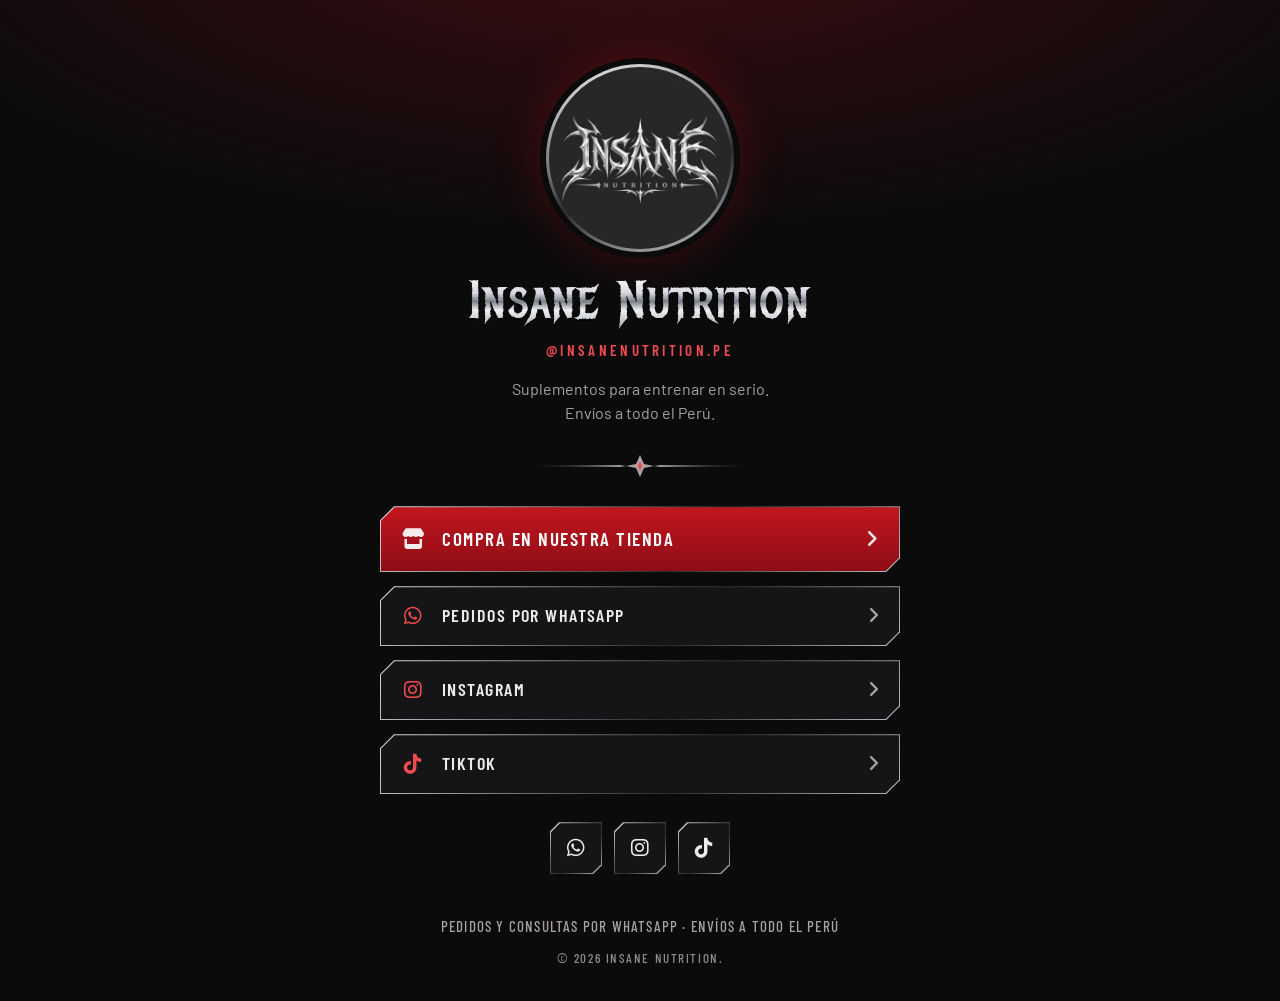
<file: index.html>
<!DOCTYPE html>
<html lang="es" class="scheme-dark">
<head>
  <meta charset="UTF-8" />
  <meta name="viewport" content="width=device-width, initial-scale=1.0, viewport-fit=cover" />
  <title>Insane Nutrition</title>

  <meta name="last-modified" content="2026-11-14T04:01:56+0000">
  <meta name="theme-color" media="(prefers-color-scheme: light)" content="#e9e4da">
  <meta name="theme-color" media="(prefers-color-scheme: dark)" content="#0b0b0c">
  <meta name="apple-mobile-web-app-capable" content="yes">
  <meta name="apple-mobile-web-app-status-bar-style" content="black-translucent">

  <meta property="og:title" content="Insane Nutrition" />
  <meta name="author" content="@insanenutrition.pe" />
  <meta property="og:locale" content="es_PE" />
  <meta name="description" content="Suplementos para entrenar en serio. Envíos a todo el Perú." />
  <meta property="og:description" content="Suplementos para entrenar en serio. Envíos a todo el Perú." />
  <meta property="og:site_name" content="Insane Nutrition" />
  <meta property="og:image" content="./images/profile.jpeg" />
  <meta property="og:type" content="website" />
  <meta name="twitter:card" content="summary_large_image" />
  <meta property="twitter:image" content="./images/profile.jpeg" />
  <meta property="twitter:title" content="Insane Nutrition" />

  <link rel="apple-touch-icon" sizes="180x180" href="./images/favicons/favicon.ico">
  <link rel="shortcut icon" href="./images/favicons/favicon.ico">
  <meta name="apple-mobile-web-app-title" content="Insane Nutrition">
  <meta name="application-name" content="Insane Nutrition">

  <link rel="preconnect" href="https://fonts.googleapis.com">
  <link rel="preconnect" href="https://fonts.gstatic.com" crossorigin>
  <link rel="stylesheet" href="https://fonts.googleapis.com/css2?family=Barlow+Condensed:wght@500;600;700&family=Barlow:wght@400;500&family=Metal+Mania&display=swap">
  <link rel="stylesheet" href="https://cdnjs.cloudflare.com/ajax/libs/font-awesome/6.5.2/css/all.min.css" crossorigin="anonymous" referrerpolicy="no-referrer">
  <link rel="stylesheet" href="./styles.css?v=2026-11-14T04:01:56+0000" />
  
</head>
<body>
  
  <main class="container">
    <header class="profile">
      <div class="avatar-ring">
        <img src="./images/profile.jpeg" alt="Logo" class="profile-pic" width="200" height="200" />
      </div>
      <h1 class="brand">Insane Nutrition</h1>
      <p class="handle">@insanenutrition.pe</p>
      <p class="description">Suplementos para entrenar en serio. Envíos a todo el Perú.</p>
    </header>

    <svg class="ornament" viewBox="0 0 240 24" aria-hidden="true" focusable="false">
      <defs>
        <linearGradient id="orn-fade-l" x1="0" x2="1" y1="0" y2="0">
          <stop offset="0" stop-color="currentColor" stop-opacity="0" />
          <stop offset="1" stop-color="currentColor" stop-opacity="1" />
        </linearGradient>
        <linearGradient id="orn-fade-r" x1="1" x2="0" y1="0" y2="0">
          <stop offset="0" stop-color="currentColor" stop-opacity="0" />
          <stop offset="1" stop-color="currentColor" stop-opacity="1" />
        </linearGradient>
      </defs>
      <path d="M4 12 L100 11 L106 12 L100 13 Z" fill="url(#orn-fade-l)" />
      <path d="M236 12 L140 11 L134 12 L140 13 Z" fill="url(#orn-fade-r)" />
      <path d="M120 1 L124 10 L134 12 L124 14 L120 23 L116 14 L106 12 L116 10 Z" fill="currentColor" />
      <path d="M120 7 L122 12 L120 17 L118 12 Z" class="ornament-core" />
    </svg>

    <nav class="links" aria-label="Enlaces">
      
        
        <a href="https://www.insane-nutrition.com/" target="_blank" rel="noopener" class="link-button link-primary" title="Tienda online" aria-label="Tienda online de Insane Nutrition">
          
          <span class="link-icon" aria-hidden="true"><i class="fa-solid fa-store"></i></span>
          <span class="link-text">Compra en nuestra tienda</span>
          <span class="link-arrow" aria-hidden="true"><i class="fa-solid fa-angle-right"></i></span>
        </a>
      
        
        <a href="https://wa.me/51942251060?text=Hola%20Insane%20Nutrition,%20quiero%20hacer%20un%20pedido" target="_blank" rel="noopener" class="link-button" title="WhatsApp" aria-label="Pedidos por WhatsApp">
          
          <span class="link-icon" aria-hidden="true"><i class="fa-brands fa-whatsapp"></i></span>
          <span class="link-text">Pedidos por WhatsApp</span>
          <span class="link-arrow" aria-hidden="true"><i class="fa-solid fa-angle-right"></i></span>
        </a>
      
        
        <a href="https://www.instagram.com/insanenutrition.pe/" target="_blank" rel="noopener" class="link-button" title="Instagram" aria-label="Instagram de Insane Nutrition">
          
          <span class="link-icon" aria-hidden="true"><i class="fa-brands fa-instagram"></i></span>
          <span class="link-text">Instagram</span>
          <span class="link-arrow" aria-hidden="true"><i class="fa-solid fa-angle-right"></i></span>
        </a>
      
        
        <a href="https://www.tiktok.com/@insanenutritionpe" target="_blank" rel="noopener" class="link-button" title="TikTok" aria-label="TikTok de Insane Nutrition">
          
          <span class="link-icon" aria-hidden="true"><i class="fa-brands fa-tiktok"></i></span>
          <span class="link-text">TikTok</span>
          <span class="link-arrow" aria-hidden="true"><i class="fa-solid fa-angle-right"></i></span>
        </a>
      
    </nav>

    <div class="button-container">
      <div class="button-group">
        
          
          <a href="https://wa.me/51942251060" title="WhatsApp" target="_blank" rel="noopener" class="icon-button" aria-label="WhatsApp de Insane Nutrition">
            <i class="fa-brands fa-whatsapp" aria-hidden="true"></i>
          </a>
        
          
          <a href="https://www.instagram.com/insanenutrition.pe/" title="Instagram" target="_blank" rel="noopener" class="icon-button" aria-label="Instagram de Insane Nutrition">
            <i class="fa-brands fa-instagram" aria-hidden="true"></i>
          </a>
        
          
          <a href="https://www.tiktok.com/@insanenutritionpe" title="TikTok" target="_blank" rel="noopener" class="icon-button" aria-label="TikTok de Insane Nutrition">
            <i class="fa-brands fa-tiktok" aria-hidden="true"></i>
          </a>
        
      </div>
    </div>

    <footer class="footer">
      <p>Pedidos y consultas por WhatsApp · Envíos a todo el Perú</p>
      <div class="copyright">© 2026 Insane Nutrition.
</div>
    </footer>
  </main>

  
  <script src="./scripts.js?v=2026-11-14T04:01:56+0000"></script>
  
</body>
</html>
</file>
<file: styles.css>
/* insane-gothic — linkyee theme for Insane Nutrition
   Dark-first: black iron, chrome silver, blood red. Signature move: cut-corner
   "plates" with a silver edge, like armor or weight plates. The light variant
   (only used with color_scheme: light, or auto on a light system) translates
   it to bone parchment with iron ink. */

:root {
  --bg: #0b0b0c;
  --bg-glow: rgba(178, 18, 28, 0.30);
  --fg: #ecebea;
  --muted: #a8a29f;
  --plate: #151416;
  --plate-hover: #1d1a1c;
  --edge: linear-gradient(135deg, #d9dce0 0%, #5d6168 40%, #2a2b2f 60%, #b9bdc3 100%);
  --edge-hover: linear-gradient(135deg, #ff5a5f 0%, #b2121c 50%, #ff5a5f 100%);
  --accent: #b2121c;
  --accent-bright: #ef4b50;
  --on-accent: #ffffff;
  --chrome: linear-gradient(180deg, #ffffff 0%, #d7dadf 34%, #7b8088 50%, #eef0f2 66%, #a3a8ae 100%);
  --chrome-shadow: rgba(0, 0, 0, 0.9);
  --ring: linear-gradient(160deg, #f2f3f5 0%, #6b7078 45%, #2a2b2f 60%, #c9ccd1 100%);
  --cut: 14px;
  --display: 'Metal Mania', 'Grenze Gotisch', 'Times New Roman', serif;
  --condensed: 'Barlow Condensed', 'Oswald', 'Arial Narrow', sans-serif;
  --body: 'Barlow', -apple-system, BlinkMacSystemFont, 'Helvetica Neue', Arial, sans-serif;
  --language-switcher-bg: var(--plate);
  --language-switcher-fg: var(--fg);
  --language-switcher-border: #3a3a3f;
  --language-switcher-hover: var(--plate-hover);
  --language-switcher-active-bg: var(--accent);
  --language-switcher-active-fg: var(--on-accent);
  --language-switcher-focus: var(--accent-bright);
  --language-switcher-shadow: none;
}

/* Light ("bone & iron"): auto on a light system, or forced with color_scheme: light */
@media (prefers-color-scheme: light) {
  :root:not(.scheme-dark) {
    --bg: #e9e4da;
    --bg-glow: rgba(143, 17, 24, 0.14);
    --fg: #161314;
    --muted: #574f4c;
    --plate: #f5f1ea;
    --plate-hover: #fbf8f3;
    --edge: linear-gradient(135deg, #2b2b2f 0%, #8a8580 45%, #4a4747 60%, #1d1d20 100%);
    --edge-hover: linear-gradient(135deg, #8f1118 0%, #c0262d 50%, #8f1118 100%);
    --accent: #8f1118;
    --accent-bright: #8f1118;
    --chrome: linear-gradient(180deg, #3a3a3e 0%, #121214 45%, #55555a 65%, #1a1a1c 100%);
    --chrome-shadow: rgba(255, 255, 255, 0.6);
    --ring: linear-gradient(160deg, #1d1d20 0%, #8a8580 50%, #1d1d20 100%);
    --language-switcher-border: #b5ada4;
  }
}
:root.scheme-light {
  --bg: #e9e4da;
  --bg-glow: rgba(143, 17, 24, 0.14);
  --fg: #161314;
  --muted: #574f4c;
  --plate: #f5f1ea;
  --plate-hover: #fbf8f3;
  --edge: linear-gradient(135deg, #2b2b2f 0%, #8a8580 45%, #4a4747 60%, #1d1d20 100%);
  --edge-hover: linear-gradient(135deg, #8f1118 0%, #c0262d 50%, #8f1118 100%);
  --accent: #8f1118;
  --accent-bright: #8f1118;
  --chrome: linear-gradient(180deg, #3a3a3e 0%, #121214 45%, #55555a 65%, #1a1a1c 100%);
  --chrome-shadow: rgba(255, 255, 255, 0.6);
  --ring: linear-gradient(160deg, #1d1d20 0%, #8a8580 50%, #1d1d20 100%);
  --language-switcher-border: #b5ada4;
}

* { margin: 0; padding: 0; box-sizing: border-box; }

html { -webkit-text-size-adjust: 100%; background: var(--bg); }

body {
  min-height: 100vh;
  min-height: 100dvh;
  background:
    radial-gradient(ellipse 90% 45% at 50% -8%, var(--bg-glow), transparent 70%),
    var(--bg);
  color: var(--fg);
  font-family: var(--body);
  font-size: 16px;
  line-height: 1.55;
  display: flex;
  justify-content: center;
  padding:
    max(36px, env(safe-area-inset-top))
    max(16px, env(safe-area-inset-right))
    max(32px, env(safe-area-inset-bottom))
    max(16px, env(safe-area-inset-left));
  -webkit-font-smoothing: antialiased;
}

a { color: inherit; text-decoration: none; }

.container {
  width: 100%;
  max-width: 520px;
}

/* ---------- Profile ---------- */

.profile { text-align: center; }

.avatar-ring {
  width: clamp(136px, 40vw, 188px);
  aspect-ratio: 1;
  margin: 0 auto 22px;
  padding: 3px;
  border-radius: 50%;
  background: var(--ring);
  box-shadow: 0 0 0 6px var(--bg), 0 0 48px 6px var(--bg-glow);
}

.profile-pic {
  display: block;
  width: 100%;
  height: 100%;
  max-width: 100%;
  border-radius: 50%;
  object-fit: cover;
  background: #222;
}

.brand {
  font-family: var(--display);
  font-weight: 400;
  font-size: clamp(2.3rem, 10.5vw, 3.3rem);
  line-height: 1.05;
  letter-spacing: 0.02em;
  background: var(--chrome);
  -webkit-background-clip: text;
          background-clip: text;
  color: transparent;
  filter: drop-shadow(0 2px 0 var(--chrome-shadow));
  text-wrap: balance;
}

.handle {
  margin-top: 10px;
  font-family: var(--condensed);
  font-weight: 600;
  font-size: 15px;
  letter-spacing: 0.22em;
  text-transform: uppercase;
  color: var(--accent-bright);
}

.description {
  margin: 14px auto 0;
  max-width: 34ch;
  font-size: 16px;
  color: var(--muted);
  text-wrap: pretty;
}

.ornament {
  display: block;
  width: min(240px, 70%);
  height: auto;
  margin: 28px auto;
  color: var(--muted);
}
.ornament-core { fill: var(--accent-bright); }

/* ---------- Link plates ---------- */

.links {
  display: flex;
  flex-direction: column;
  gap: 12px;
}

.link-button {
  --c: var(--cut);
  position: relative;
  isolation: isolate;
  display: grid;
  grid-template-columns: 28px 1fr 20px;
  align-items: center;
  gap: 14px;
  min-height: 60px;
  padding: 16px 20px;
  background: var(--edge);
  clip-path: polygon(var(--c) 0, 100% 0, 100% calc(100% - var(--c)), calc(100% - var(--c)) 100%, 0 100%, 0 var(--c));
  font-family: var(--condensed);
  font-weight: 600;
  font-size: 18px;
  letter-spacing: 0.08em;
  text-transform: uppercase;
  color: var(--fg);
  transition: transform 0.16s ease;
}

/* inner plate, inset 1px so the gradient behind reads as a metal edge */
.link-button::before {
  content: "";
  position: absolute;
  inset: 1px;
  z-index: -1;
  background: var(--plate);
  clip-path: polygon(calc(var(--c) - 0.4px) 0, 100% 0, 100% calc(100% - var(--c) + 0.4px), calc(100% - var(--c) + 0.4px) 100%, 0 100%, 0 calc(var(--c) - 0.4px));
  transition: background 0.16s ease, inset 0.16s ease;
}

.link-button:hover,
.link-button:focus-visible {
  background: var(--edge-hover);
  outline: none;
}
.link-button:hover::before { background: var(--plate-hover); }
/* clip-path would hide an outline, so focus thickens the red edge instead */
.link-button:focus-visible::before { inset: 3px; background: var(--plate-hover); }
.link-button:active { transform: translateY(1px); }

.link-icon {
  display: inline-flex;
  justify-content: center;
  font-size: 20px;
  color: var(--accent-bright);
}

.link-text { min-width: 0; overflow-wrap: anywhere; line-height: 1.2; }
.link-button-text { color: var(--muted); font-size: 14px; margin-left: 6px; letter-spacing: 0.04em; }

.link-arrow {
  display: inline-flex;
  justify-content: flex-end;
  color: var(--muted);
  transition: transform 0.16s ease, color 0.16s ease;
}
.link-button:hover .link-arrow,
.link-button:focus-visible .link-arrow { color: var(--fg); transform: translateX(4px); }

/* First link = main call to action (the store): solid blood-red plate */
.link-primary { color: var(--on-accent); min-height: 66px; font-size: 19px; }
.link-primary::before { background: linear-gradient(180deg, #c3161f 0%, #8d0d15 100%); }
.link-primary:hover::before { background: linear-gradient(180deg, #d41b25 0%, #9c111a 100%); }
.link-primary:focus-visible::before { background: linear-gradient(180deg, #d41b25 0%, #9c111a 100%); }
.link-primary:hover,
.link-primary:focus-visible { background: linear-gradient(135deg, #ffffff 0%, #c9ccd1 50%, #ffffff 100%); }
.link-primary .link-icon,
.link-primary .link-arrow,
.link-primary .link-button-text { color: rgba(255, 255, 255, 0.92); }

/* "Latest" variant (only used with feed plugins) */
.link-button.link-latest { grid-template-columns: auto 28px 1fr 20px; }
.link-latest-badge {
  font-size: 11px;
  font-weight: 700;
  letter-spacing: 0.12em;
  padding: 3px 7px;
  background: var(--accent);
  color: var(--on-accent);
  white-space: nowrap;
}
.link-latest .link-text {
  display: -webkit-box;
  -webkit-box-orient: vertical;
  -webkit-line-clamp: 2;
          line-clamp: 2;
  overflow: hidden;
}

/* ---------- Socials ---------- */

.button-container { margin-top: 28px; }

.button-group {
  display: flex;
  flex-wrap: wrap;
  gap: 12px;
  justify-content: center;
}

.icon-button {
  --c: 9px;
  position: relative;
  isolation: isolate;
  width: 52px;
  height: 52px;
  display: inline-flex;
  align-items: center;
  justify-content: center;
  background: var(--edge);
  clip-path: polygon(var(--c) 0, 100% 0, 100% calc(100% - var(--c)), calc(100% - var(--c)) 100%, 0 100%, 0 var(--c));
  color: var(--fg);
  font-size: 20px;
}
.icon-button::before {
  content: "";
  position: absolute;
  inset: 1px;
  z-index: -1;
  background: var(--plate);
  clip-path: inherit;
  transition: background 0.16s ease, inset 0.16s ease;
}
.icon-button:hover,
.icon-button:focus-visible { background: var(--edge-hover); color: var(--accent-bright); outline: none; }
.icon-button:focus-visible::before { inset: 3px; }

/* ---------- Footer ---------- */

.footer {
  margin-top: 40px;
  text-align: center;
  font-family: var(--condensed);
  font-weight: 500;
  font-size: 15px;
  letter-spacing: 0.08em;
  text-transform: uppercase;
  color: var(--muted);
  line-height: 1.6;
}
.footer a { border-bottom: 1px solid currentColor; }
.footer a:hover { color: var(--fg); }
.copyright { margin-top: 10px; font-size: 13px; letter-spacing: 0.12em; opacity: 0.85; }

/* ---------- Larger screens ---------- */

@media (min-width: 640px) {
  body { padding-top: 64px; }
  .links { gap: 14px; }
}

@media (prefers-reduced-motion: reduce) {
  *, *::before, *::after { transition: none !important; animation: none !important; }
}
</file>
